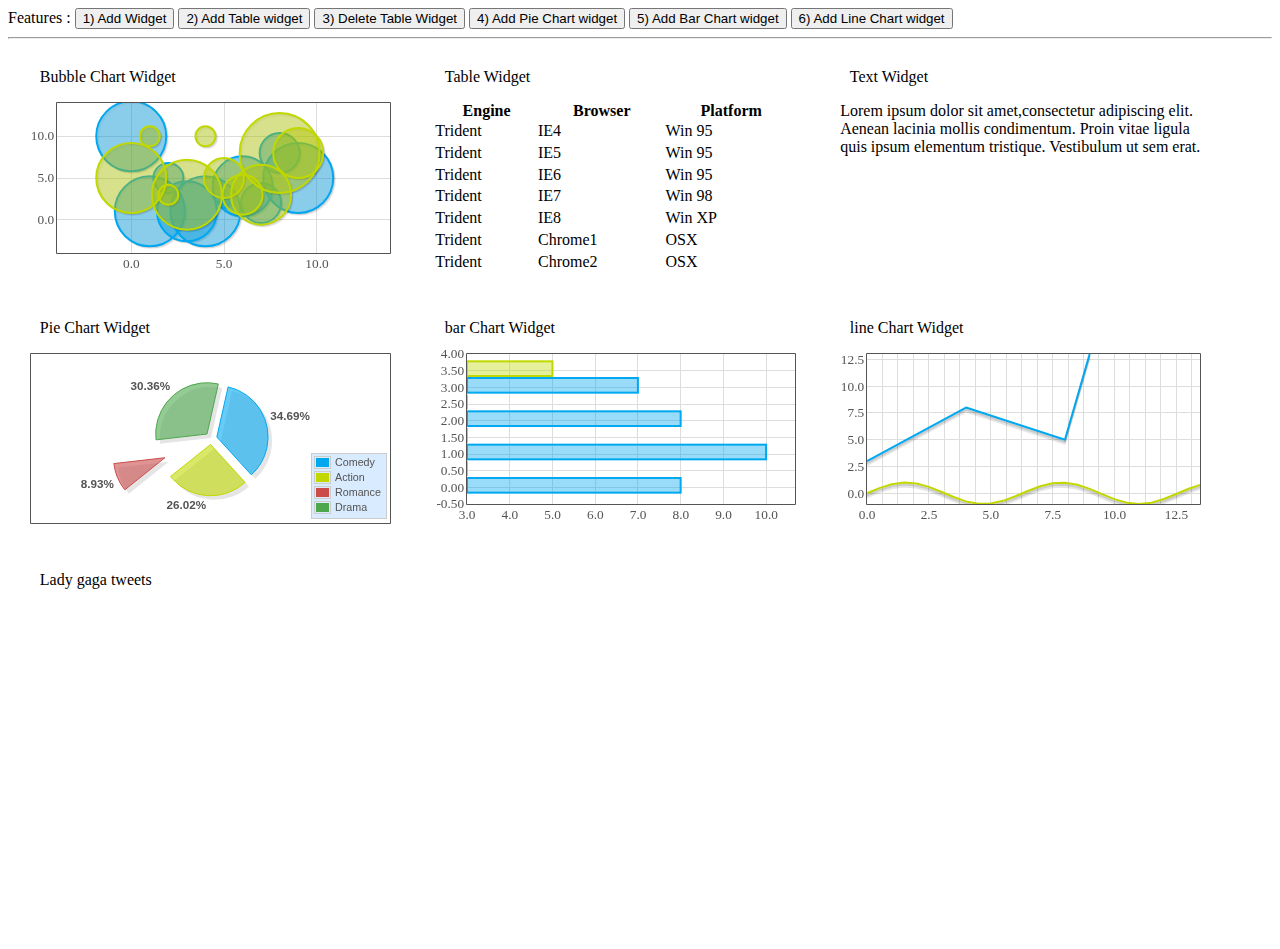
<file: example/ex.html>
<html>
	<head>

		<!-- load jquery ui bootstrap css theme -->	
		<link type="text/css" href="https://raw.github.com/addyosmani/jquery-ui-bootstrap/master/css/custom-theme/jquery-ui-1.8.16.custom.css" rel="stylesheet" />
			
		<!-- load the dashboard css -->
		<link href="../sDashboard.css" rel="stylesheet">

		<link href="css/jquery.minitwitter.css" rel="stylesheet">
		<!-- load gitter css -->
		<link href="css/gitter/css/jquery.gritter.css" rel="stylesheet"/>
		<!-- load jquery library -->
		<script src="libs/jquery/jquery-1.8.2.js" type="text/javascript"> </script>
		<!-- load jquery ui library -->
		<script src="libs/jquery/jquery-ui.js" type="text/javascript"> </script>

		<!-- load touch punch library to enable dragging on touch based devices -->
		<script src="libs/touchpunch/jquery.ui.touch-punch.js" type="text/javascript"> </script>
		<!-- load gitter notification library -->
		<script src="libs/gitter/jquery.gritter.js" type="text/javascript"> </script>

		<!-- load datatables library -->
		<script src="libs/datatables/jquery.dataTables.js"> </script>

		<!-- load flotr2 charting library -->
		<!--[if IE]>
		<script language="javascript" type="text/javascript" src="libs/flotr2/flotr2.ie.min.js"></script>
		<![endif]-->
		<script src="libs/flotr2/flotr2.js" type="text/javascript"> </script>
 
		<!-- load dashboard library -->
		<script src="../jquery-sDashboard.js" type="text/javascript"> </script>

		<!-- mini twitter library -->
		<script src="libs/miniTwitter/jquery.minitwitter.js" type="text/javascript"> </script>

		<!-- sample data external script file -->
		<script src="libs/exampleData.js" type="text/javascript"> </script>
		<!-- example code -->
		<script type="text/javascript">
			$(function() {
				//create a mini twitter div which is external
				$("#myTweets").miniTwitter('ladygaga');

				
				//**********************************************//
				//dashboard json data
				//this is the data format that the dashboard framework expects
				//**********************************************//

				var dashboardJSON = [{
					widgetTitle : "Bubble Chart Widget",
					widgetId : "id009",
					widgetType : "chart",
					widgetContent : {
						data : myExampleData.bubbleChartData,
						options : myExampleData.bubbleChartOptions
					}

				}, {
					widgetTitle : "Table Widget",
					widgetId : "id3",
					widgetType : "table",
					widgetContent : myExampleData.tableWidgetData
				}, {
					widgetTitle : "Text Widget",
					widgetId : "id2",
					widgetContent : "Lorem ipsum dolor sit amet,consectetur adipiscing elit. Aenean lacinia mollis condimentum. Proin vitae ligula quis ipsum elementum tristique. Vestibulum ut sem erat."
				}, {
					widgetTitle : "Pie Chart Widget",
					widgetId : "id001",
					widgetType : "chart",
					widgetContent : {
						data : myExampleData.pieChartData,
						options : myExampleData.pieChartOptions
					}

				}, {
					widgetTitle : "bar Chart Widget",
					widgetId : "id002",
					widgetType : "chart",
					widgetContent : {
						data : myExampleData.barChartData,
						options : myExampleData.barChartOptions
					}

				}, {
					widgetTitle : "line Chart Widget",
					widgetId : "id003",
					widgetType : "chart",
					getDataBySelection : true,
					widgetContent : {
						data : myExampleData.lineChartData,
						options : myExampleData.lineChartOptions
					}

				}, {
					widgetTitle : "Lady gaga tweets",
					widgetId : "tweet123",
					widgetContent : $("#myTweets")
				}];

				//basic initialization example
				$("#myDashboard").sDashboard({
					dashboardData : dashboardJSON
				});

				//table row clicked event example
				$("#myDashboard").bind("sdashboardrowclicked", function(e, data) {
					$.gritter.add({
						position: 'bottom-left',
						title : 'Table row clicked',
						time : 1000,
						text : 'A table row within a table widget has been clicked, please check the console for additional event data'
					});

					if (console) {
						console.log("table row clicked, for widget: " + data.selectedWidgetId);
					}
				});

				//plot selected event example
				$("#myDashboard").bind("sdashboardplotselected", function(e, data) {
					$.gritter.add({
						position: 'bottom-left',
						title : 'Plot selected',
						time : 1000,
						text : 'A plot has been selected within a chart widget, please check the console for additional event data'
					});
					if (console) {
						console.log("chart range selected, for widget: " + data.selectedWidgetId);
					}
				});
				//plot click event example
				$("#myDashboard").bind("sdashboardplotclicked", function(e, data) {
					$.gritter.add({
						position: 'bottom-left',
						title : 'Plot Clicked',
						time : 1000,
						text : 'A plot has been clicked within a chart widget, please check the console for additional event data'
					});
					if (console) {
						console.log("chart clicked, for widget: " + data.selectedWidgetId);
					}
				});

				//widget order changes event example
				$("#myDashboard").bind("sdashboardorderchanged", function(e, data) {
					$.gritter.add({
						position: 'bottom-left',
						title : 'Order Changed',
						time : 4000,
						text : 'The widgets order has been changed,check the console for the sorted widget definitions array'
					});
					if (console) {
						console.log("Sorted Array");
						console.log("+++++++++++++++++++++++++");
						console.log(data.sortedDefinitions);
						console.log("+++++++++++++++++++++++++");
					}
					
				});
				//example for adding a text widget
				$("#btnAddWidget").click(function() {
					$("#myDashboard").sDashboard("addWidget", {
						widgetTitle : "Widget 7",
						widgetId : "id008",
						widgetContent : "Lorem ipsum dolor sit amet," + "consectetur adipiscing elit." + "Aenean lacinia mollis condimentum." + "Proin vitae ligula quis ipsum elementum tristique." + "Vestibulum ut sem erat."
					});
				});

				//example for adding a table widget
				$("#btnAddTableWidget").click(function() {
					$("#myDashboard").sDashboard("addWidget", {
						widgetTitle : "Table Widget 2",
						widgetId : "id007",
						widgetType : "table",
						widgetContent : myExampleData.tableWidgetData
					});

				});

				//example for  deleting a widget
				$("#btnDeleteWidget").click(function() {
					$("#myDashboard").sDashboard("removeWidget", "id007");
				});

				//example for adding a pie chart widget
				$("#btnAddPieChartWidget").click(function() {

					$("#myDashboard").sDashboard("addWidget", {
						widgetTitle : "Pie Chart 2",
						widgetId : "id006",
						widgetType : "chart",
						widgetContent : {
							data : myExampleData.pieChartData,
							options : myExampleData.pieChartOptions
						}
					});

				});

				//example for adding a bar chart widget
				$("#btnAddBarChartWidget").click(function() {

					$("#myDashboard").sDashboard("addWidget", {
						widgetTitle : "Bar Chart 2",
						widgetId : "id005",
						widgetType : "chart",
						widgetContent : {
							data : myExampleData.barChartData,
							options : myExampleData.barChartOptions
						}
					});
				});

				//example for adding an line chart widget
				$("#btnAddLineChartWidget").click(function() {
					$("#myDashboard").sDashboard("addWidget", {
						widgetTitle : "Line Chart 2",
						widgetId : "id004",
						widgetType : "chart",
						getDataBySelection : true,
						widgetContent : {
							data : myExampleData.lineChartData,
							options : myExampleData.lineChartOptions
						}

					});
				});

			});

		</script>
	</head>

	<body>
		<label>Features :</label>
		<button id="btnAddWidget">
			1) Add Widget
		</button>
		<button id="btnAddTableWidget">
			2) Add Table widget
		</button>
		<button id="btnDeleteWidget">
			3) Delete Table Widget
		</button>
		<button id="btnAddPieChartWidget">
			4) Add Pie Chart widget
		</button>
		<button id="btnAddBarChartWidget">
			5) Add Bar Chart widget
		</button>
		<button id="btnAddLineChartWidget">
			6) Add Line Chart widget
		</button>
		
		<hr/>
		<ul id="myDashboard">

		</ul>

		<div id="myTweets"> </div>

	</body>
</html>
</file>
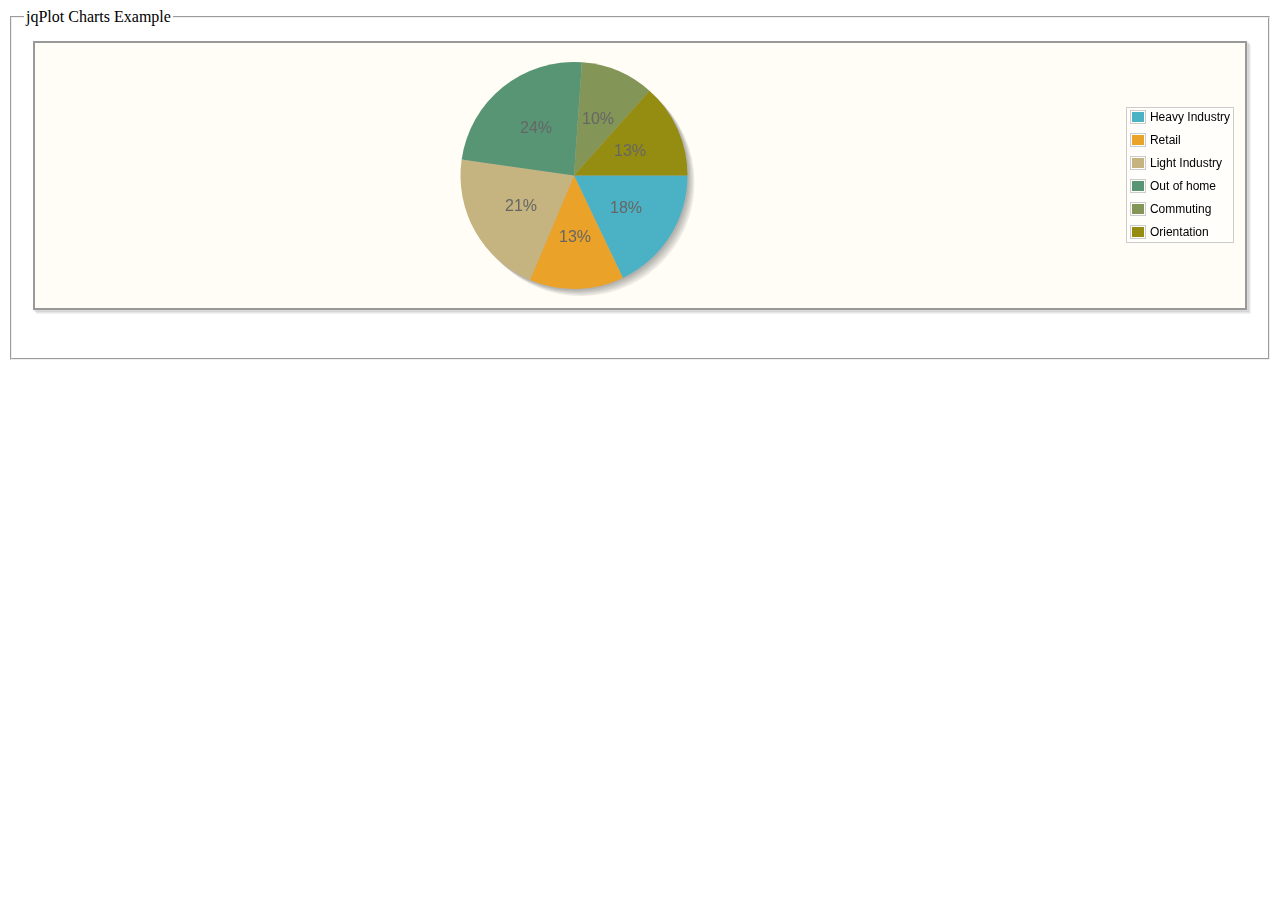
<file: example/example2.html>
<html>
	<head>

		<!-- load jquery ui css theme -->
		<link type="text/css" href="css/jquery-ui.css" rel="stylesheet" />

		<!-- load the dashboard css -->
		<link href="../sDashboard.css" rel="stylesheet">
		<link href="libs/jqPlot/jquery.jqplot.css" rel="stylesheet">

		<!-- load jquery library -->
		<script src="libs/jquery/jquery-1.8.2.js" type="text/javascript"></script>
		<!-- load jquery ui library -->
		<script src="libs/jquery/jquery-ui.js" type="text/javascript"></script>

		<!-- load touch punch library to enable dragging on touch based devices -->
		<script src="libs/touchpunch/jquery.ui.touch-punch.js" type="text/javascript"></script>

		<!-- load jqplot charting library -->
		<script src="libs/jqPlot/jquery.jqplot.js" type="text/javascript"></script>
		<script src="libs/jqPlot/jqplot.pieRenderer.js" type="text/javascript"></script>

		<!-- load dashboard library -->
		<script src="../jquery-sDashboard.js" type="text/javascript"></script>

		<!-- example code -->
		<script type="text/javascript">
			$(function() {
				//jq plot data
				var jqplotPieData = [['Heavy Industry', 12], ['Retail', 9], ['Light Industry', 14], ['Out of home', 16], ['Commuting', 7], ['Orientation', 9]];

				//construct and render a jq plot chart
				var plot1 = $.jqplot('chart1', [jqplotPieData], {
					seriesDefaults : {
						// Make this a pie chart.
						renderer : jQuery.jqplot.PieRenderer,
						rendererOptions : {
							// Put data labels on the pie slices.
							// By default, labels show the percentage of the slice.
							showDataLabels : true
						}
					},
					legend : {
						show : true,
						location : 'e'
					}
				});
				
				
				//**********************************************//
				//dashboard json data
				//this is the data format that the dashboard framework expects
				//**********************************************//

				var dashboardJSON = [{
					widgetTitle : "jqPlot Example",
					widgetId : "jqPlotExample123",
					widgetContent : $("#chart1")
				}];

                //add an event listener for dashboard creation complete event
				$("#myDashboard").bind("sdashboardcreationcomplete", function(e) {
										
					$('#chart1').height(190);
					$('#chart1').width(350);

					plot1.replot({
						resetAxes : true
					});
				});
				
				//add an event listener for dashboard widget maximized event
				$("#myDashboard").bind("sdashboardwidgetmaximized", function(e,data) {
					
                    var widgetDefinition = data.widgetDefinition;
					widgetDefinition.widgetContent.height(600 * 0.96);
					widgetDefinition.widgetContent.width(800 * 0.96);

					plot1.replot({
						resetAxes : true
					});
				});

				//add an event listener for dashboard widget minimized event
				$("#myDashboard").bind("sdashboardwidgetminimized", function(e,data) {
					var widgetDefinition = data.widgetDefinition;
					widgetDefinition.widgetContent.height(190);
					widgetDefinition.widgetContent.width(350);

					plot1.replot({
						resetAxes : true
					});
				});


				//render a dashboard
				$("#myDashboard").sDashboard({
					dashboardData : dashboardJSON
				});
				
				

			});

		</script>
	</head>

	<body>

		<fieldset>
			<legend>
				jqPlot Charts Example
			</legend>
			<div id="chart1"></div>
			<ul id="myDashboard">

			</ul>
		</fieldset>

	</body>
</html>
</file>
<file: sDashboard.css>
/*
 * jquery sDashboard (2.0)
 * Copyright 2012, Model N, Inc
 * Distributed under MIT license.
 * https://github.com/ModelN/sDashboard
 */

/*dashboard css*/
.sDashboard {
	list-style-type: none;
	margin: 0;
	padding-left: 10px;
	padding-top: 10px;
	width: 100%;
	height: 100%;
	/*overflow: auto;*/
}

.sDashboard li {
	margin: 3px 3px 3px 0;
	padding: 1px;
	float: left;
	width: 400px;
	height: auto;
}

/*dashboard widget css*/
.sDashboardWidget {
	margin: 0 1em 1em 0;
}

/*dashboard widget header css*/
.sDashboardWidgetHeader {
	margin: 0.3em;
	padding-bottom: 5px;
	padding-left: 1em;
	padding-right: 0.2em;
	padding-top: 2px;
	cursor: move;
}

.sDashboardWidgetHeader .ui-icon {
	float: right;
	margin-left: 3px;
	cursor: default;
}

/*dashboard widget content css*/
.sDashboardWidgetContent {
	margin: 0.3em;
	padding: 0.4em;
	height: 180px;
	overflow-x: hidden;
	overflow-y: auto;
}

.sDashboardWidgetContentMaximized {
	margin: 0.3em;
	padding: 0.4em;
	height: 550px;
	overflow: auto;
}

.sDashboardWidgetContainerMaximized {
	z-index: 9999;
	margin: 0.3em;
	padding: 0.4em;
	width : 98%;
	height : 100%;
	left : 0px;
	top: 0px;
	position: fixed;
}

.sDashboardWidgetContent tr:hover {
	background-color: #FCEFA1;
	cursor: pointer;
}

/*dashboard table widget css*/
.sDashboardTableView {
	width: 100%;
	height: 95%;
	overflow: auto;
}

/*dashboard chart view css*/
.sDashboardChart {
	/*	width: 200px;
	 height: 180px;*/
	width: 100%;
	height: 95%;
/*	cursor: pointer;*/
}

.sDashboardChartClickable{
	cursor: pointer;
}
.sDashboardChartSelectable{
	width: 100%;
	height: 95%;
	cursor: crosshair;
}


/*jquery sortable placeholder styles */
.ui-sortable-placeholder {
	border: 1px dotted black;
	visibility: visible !important;
	height: 50px !important;
}
.ui-sortable-placeholder * {
	visibility: hidden;
}

li.ui-sortable-placeholder {
	background-color: #FCEFA1;
}
</file>
